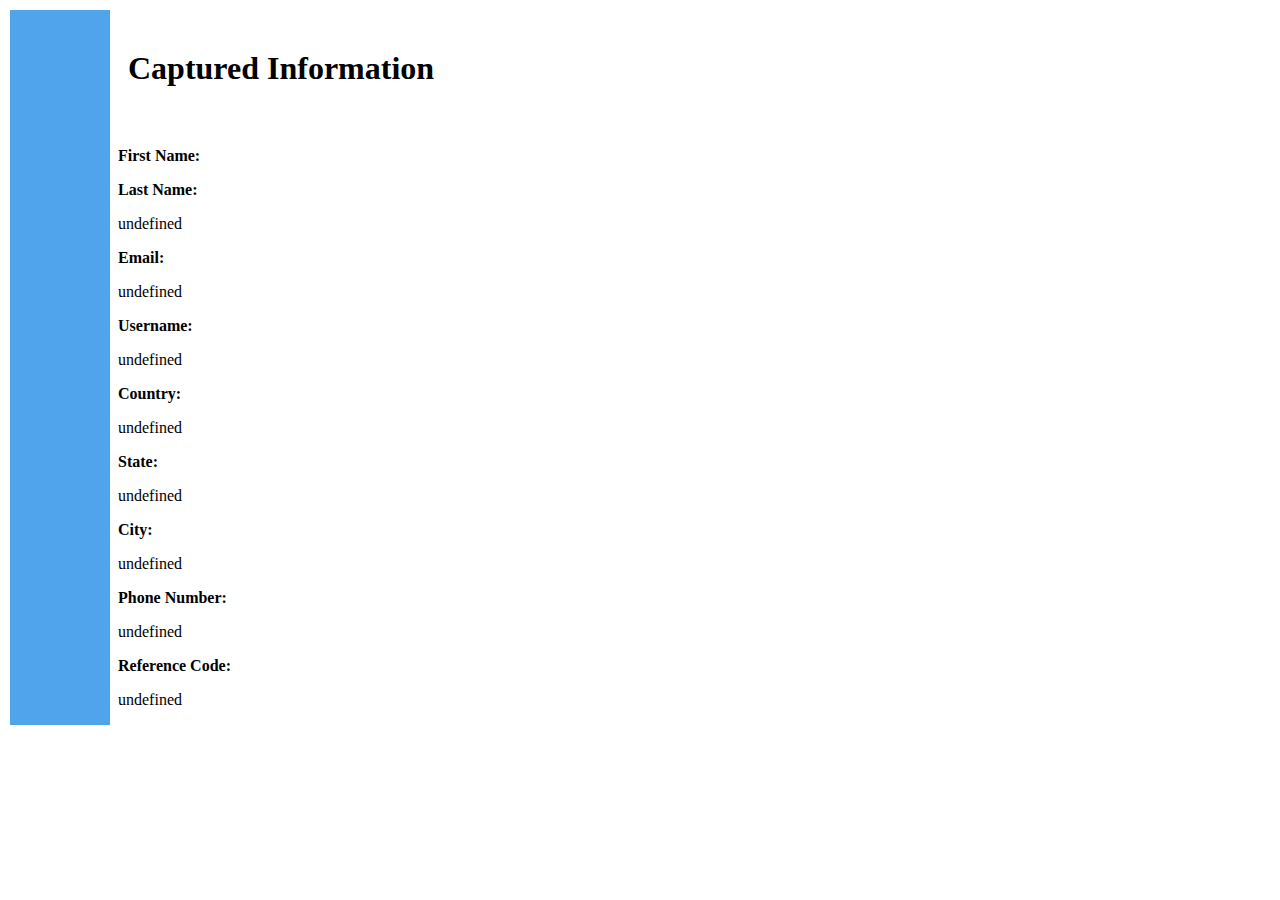
<file: WPR271_Project_Version17/HTML/Summury.html>
<!DOCTYPE html>
<html lang="en">
<head>
    <meta charset="UTF-8">
    <meta name="viewport" content="width=device-width, initial-scale=1.0">
    <link rel="stylesheet" href="../CSS/Styling.css">
    <title>Personal Information</title>
    <script src="../Javascript/node.js"></script>
</head>



<body> 
    <h1>Captured Information</h1>
    <p><strong >First Name:</strong> <p id="firstName"></p></p>
    <p><strong >Last Name:</strong> <p id="lastName"></p></p>
    <p><strong >Email:</strong><p id="Email"></p> </p>
    <p><strong >Username:</strong> <p id="userName"></p></p>
    <p><strong >Country:</strong><p id="Country"></p> </p>
    <p><strong >State:</strong> <p id="State"></p></p>
    <p><strong >City:</strong> <p id="City"></p></p>
    <p><strong >Phone Number:</strong><p id="phoneNumber"></p> </p>
    <p><strong >Reference Code:</strong> <p id="referenceCode"></p></p>

<!-- <p id="firstName"></p> 
<p id="lastName"></p>
<p id="Email"></p>
<p id="userName"></p>
<p id="Country"></p>
<p id="State"></p>
<p id="City"></p>
<p id="phoneNumber"></p>
<p id="referenceCode"></p> -->
</body>

<script> 
  const userData = new Array (localStorage.getItem("userData"));
  let joinedData = userData.join();
  const splitData = joinedData.split(",");

  let first_name =splitData[0];
  let last_name =splitData[1];
  let email_id =splitData[2];
  let username =splitData[3];
  let country =splitData[4];
  let state =splitData[5];
  let city =splitData[6];
  let phone_number =splitData[7];
  let reference_code =splitData[8];

  for (var i = 0; i < splitData.length; i++) {
    console.log(splitData[i]);}
    
          document.getElementById("firstName").innerHTML = first_name;
          document.getElementById("lastName").innerHTML = last_name;
          document.getElementById("Email").innerHTML = email_id;
          document.getElementById("userName").innerHTML = username;
          document.getElementById("Country").innerHTML = country;
          document.getElementById("State").innerHTML = state;
          document.getElementById("City").innerHTML = city;
          document.getElementById("phoneNumber").innerHTML = phone_number;
          document.getElementById("referenceCode").innerHTML = reference_code;
  </script>

</html>
</file>
<file: WPR271_Project_Version17/CSS/Styling.css>
html
  {
    margin-top: 10px;
    margin-left: 10px;
    margin-bottom: 2px;
    border-left: 100px solid #50a4ec;
    box-sizing: border-box;
  }


  h1{
    margin-top: 40px;
    margin-left: 10px;
    margin-bottom: 60px;
  }

h2 
  {
    margin-left: 50px;
    border: none;
  }

  h2.basic {
    margin-bottom: 50px;
    border: none;
    outline: none;
}

hr{
  width: 1000px;
  margin-left: 0px;
  border: none;

}

form
  {
    max-width: 50%;
    max-height: 800px;
    margin-left: 5px;
    margin-top: 10px;
    display:grid;
    justify-content: space-between;
  }

.form-container {
  display: flex;
  flex-wrap:wrap;
  justify-content: space-evenly;
}

.form-group-container {
  flex: 1 0 10px;
  width: calc(50% - 50px); 
  width: auto;
  padding:20px;
}
  
.form-group {
  position: relative;
  margin-bottom: 50px;
  display: flex;
  flex-direction: column;
  margin-right: 5px;
  justify-content: space-between;
}

.form-group input {
  width: 95%;
  padding: 10px 15px;
  border: none;
  border-bottom: 1px solid rgba(197, 187, 187, 0.884);
  outline: none;
}

.form-group .form-label {
  position: absolute;
  bottom:14px;
  left: 1px;
  transition: 0.3s;
  color: rgb(146, 146, 146);
  font-size: 18px;
  padding: 3px;
}

.form-group .form-label.active {
  top: -20px;
  font-size: 14px;
  color: #50a4ec;
}

.form-group .invalid-icon {
    color: #f00;
    margin-left: 5px;
}

.form-group.invalid .invalid-icon {
    display: inline;
}

.city-state-country {
  display:flex;
  margin-top: 0;
}

.city-state-country .form-group {
  flex: 1;
  margin-right: 15px;
  
}

.city-state-country select {
  width: auto;
  padding: 2px;
  border: none;
  border-bottom: 1px solid rgb(180, 179, 179);
  outline: none;
  background-color: transparent;
  
}

.country-dropdown {
  min-width: 460px;
  margin-right: 20px;
}

.state-dropdown{
  min-width: 220px;
}

.city-dropdown{
  min-width: 150px;
}

.city-state-country label {
  color: grey;
  display:flex;
  font-size: 11;
}

.phone-reference-group {
  display:flex;
  margin: 0;
}

.phone-reference-group .form-group {
  display: flex;
  flex-direction: column;
  margin-bottom: 0px;
  margin-right: 30px;
  width: calc(50% - 1px); 
  justify-content: space-evenly;
}

/* Icons */
#lockIcon{
  color: darkgray;
  margin-bottom: 0;
  position: relative;
  top: -25px;
  margin-left: 420px;
}

#checkIcon{
  color: darkgray;
  margin-top: 0;
  position: relative;
  top: -25px;
  margin-left: 420px;  
}


.input-label {
  color: grey;
}

.input-label.active {
  color: #50a4ec;
}


.basic {
  padding-bottom: 20px;
  color: #50a4ec;
  border: none;
  outline: none;
  }

input
  {
    border: none;
    outline: none;
    border-bottom: 2px solid grey;
  }
  

input:focus 
  {
    border-bottom: 2px solid #50a4ec;
  }

select
{
  border: none;
  outline: none;
  border-bottom: 2px solid grey
}

select:focus 
  {
    border-bottom: 2px solid #50a4ec;
  }


.confirm-container {
  display: inline-flex;
  justify-content: space-between;
  margin-top: 80px;
  margin-bottom: 20px;
}

 .confirm
  {
    float: right;
    align-self: flex-end; 
    border: solid 1px;
    border-radius: 30px;
    padding: 10px 50px;
    text-align: center;
    text-decoration: none;
    color: white;
    background-color: #50a4ec;
  }

  .confirm:hover {
    background-color: white;
    color: #50a4ec;
  }

  .reset
  {
    padding-top: 40px;
    float: left;
    align-self: flex-end; 
    margin-top: 20px; 
    text-align: center;
    text-decoration: none;
    color: gray;
    border: none;
    outline: none;
    background-color: white;
  }

  .reset:hover
  {
    padding-top: 40px;
    color: black;
  }
</file>
